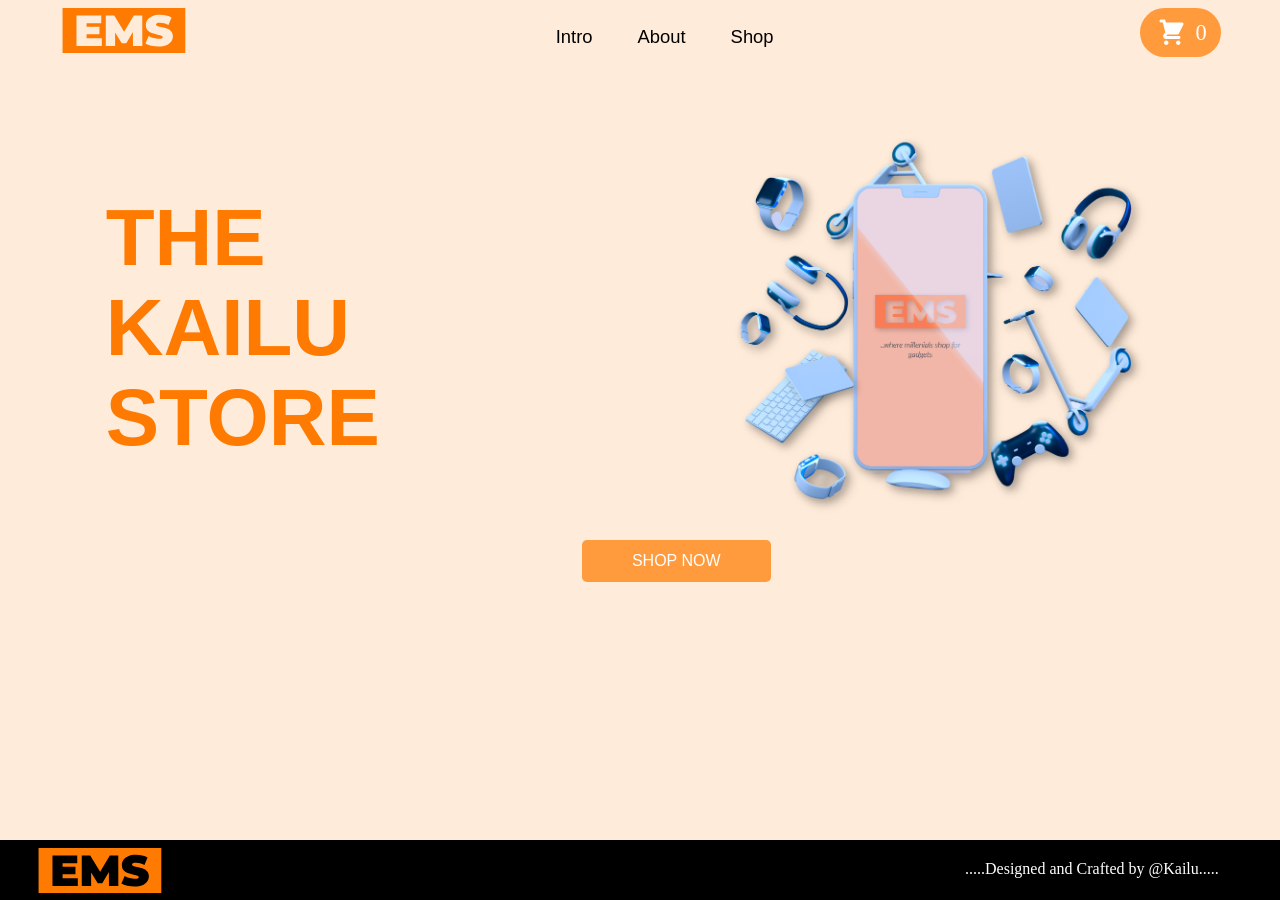
<file: index.html>
<!DOCTYPE html>
<html lang="en">

<head>
    <meta charset="UTF-8">
    <meta name="viewport" content="width=device-width, initial-scale=1.0">
    <title>Kailu Store</title>
    <link rel="stylesheet" href="style.css">
</head>

<body class="home-page" style="background-color: #ffcd9e63;">

    <header id="header">
        <div>
            <a href="/index.html"><img src="/Images/EMS.svg" alt="EMS icon" id="logo"></a>
        </div>

        <nav class="navlinks">
            <a href="index.html">Intro</a>
            <a href="about.html">About</a>
            <a href="shop.html">Shop</a>
        </nav>

        <div id="cartdiv">
            <img src="/Images/cart.svg" alt="cart icon" id="carticon">
            <span id="cartspan" class="totalItemsInCart">0</span>
        </div>

    </header>

    <main>
        <div class="mainparentdiv">
            <div class="subdiv">
                <h1>THE <br> KAILU <br> STORE </h1>
            </div>
            <div class="subdiv">
                <img src="/Images/heroImage.png" alt="image of accessories">
            </div>
        </div>
        <a href="shop.html" class="btn">SHOP NOW</a>
    </main>
    <footer>
        <div id="footerDiv">
            <img src="/Images/EMS.svg" alt="EMS icon" id="logo">
        </div>
        <span id="footerSpan">.....Designed and Crafted by @Kailu.....</span>
    </footer>


    <!-- SHOPPING CART MODAL -->
    <div class="cart-modal" id="cartModal">
        <div class="cart-container">
            <!-- ITEMS SECTION -->
            <section class="cart-items">
                <table>
                    <thead>
                        <tr>
                            <th>S/N</th>
                            <th>Item</th>
                            <th>Price</th>
                            <th>Quantity</th>
                            <th></th>
                        </tr>
                    </thead>
                    <tbody id="cartTableBody" class="ItemsInCart">
                        <!-- JavaScript will insert rows here -->
                    </tbody>
                </table>
            </section>
            <!-- USER DETAILS -->
            <form id="checkoutForm" action="/" method="get">
                <section class="user-details">
                    <input type="text" placeholder="Your Name" id="name" class="inputField" required>
                    <br>
                    <input type="email" placeholder="Your Email" id="email" class="inputField">
                    <br>
                    <input type="text" placeholder="Your Phone Number" id="phone" class="inputField">
                </section>
                <p id="error"></p>
                <!-- TOTAL -->
                <section class="total-section">
                    <p>Total Amount to be Paid</p>
                    <h2 id="totalPrice" class="totalPrice">₵0</h2>
                </section>
                <!-- ACTIONS -->
                <section class="cart-actions">
                    <button type="button" id="continueBtn">
                        Continue Shopping
                    </button>
                    <button type="submit" id="checkoutBtn">
                        Checkout
                    </button>
                </section>
            </form>
        </div>
    </div>
    <!-- SUMMARY MODAL -->
    <div id="summaryModal" class="summary-modal">
        <div class="summary-container">
            <h2>
                Thank You, <span id="summaryName"></span>,
                Your Order Has Been Received
            </h2>
            <img src="Images/check.svg" class="success-icon" alt="Success">
            <h3>Summary</h3>
            <table class="summary-table">
                <thead>
                    <tr>
                        <th>S/N</th>
                        <th>Item</th>
                        <th>Quantity</th>
                    </tr>
                </thead>
                <tbody id="summaryTableBody">
                    <!-- Items will be added by JavaScript -->
                </tbody>
            </table>
            <button id="summaryOkBtn">Ok</button>
        </div>
    </div>
    <script src="https://js.paystack.co/v2/inline.js"></script>
    <script src="products.js"></script>
    <script src="app.js"></script>
</body>

</html>
</file>
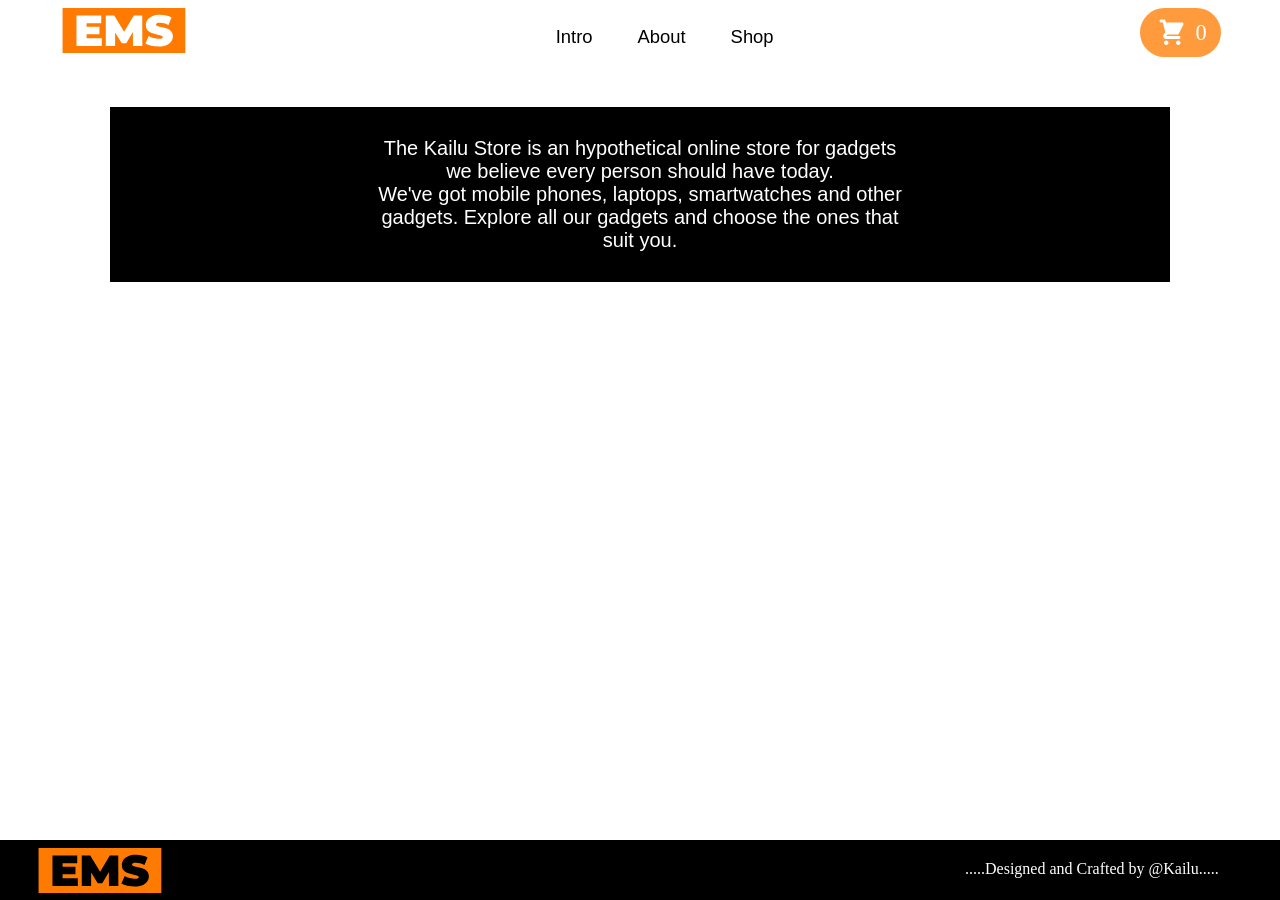
<file: about.html>
<!DOCTYPE html>
<html lang="en">

<head>
    <meta charset="UTF-8">
    <meta name="viewport" content="width=device-width, initial-scale=1.0">
    <title>Kailu Store</title>
    <link rel="stylesheet" href="style.css">
</head>

<body class="about-page">

    <header id="header">
        <div>
            <a href="/index.html"><img src="/Images/EMS.svg" alt="EMS icon" id="logo"></a>
        </div>

        <nav class="navlinks">
            <a href="index.html">Intro</a>
            <a href="about.html">About</a>
            <a href="shop.html">Shop</a>
        </nav>

        <div id="cartdiv">
            <img src="/Images/cart.svg" alt="cart icon" id="carticon">
            <span id="cartspan">3</span>
        </div>

    </header>

    <main>
        <p id="aboutpara">
            The Kailu Store is an hypothetical online store for gadgets <br>we believe every person should have today.
            <br> We've got mobile phones, laptops, smartwatches and other <br>gadgets. Explore all our gadgets and
            choose the ones that <br> suit you.
        </p>
    </main>
    <footer>
        <div id="footerDiv">
            <img src="/Images/EMS.svg" alt="EMS icon" id="logo">
        </div>
        <span id="footerSpan">.....Designed and Crafted by @Kailu.....</span>
    </footer>
    <!-- SHOPPING CART MODAL -->
    <div class="cart-modal" id="cartModal">
        <div class="cart-container">
            <!-- ITEMS SECTION -->
            <section class="cart-items">
                <table>
                    <thead>
                        <tr>
                            <th>S/N</th>
                            <th>Item</th>
                            <th>Price</th>
                            <th>Quantity</th>
                            <th></th>
                        </tr>
                    </thead>
                    <tbody id="cartTableBody">
                        <!-- JavaScript will insert rows here -->
                    </tbody>
                </table>
            </section>
            <!-- USER DETAILS -->
            <section class="user-details">
                <input type="text" placeholder="Your Name" class="inputField">
                <br><br>
                <input type="email" placeholder="Your Email" class="inputField">
                <br><br>
                <input type="text" placeholder="Your Phone Number" class="inputField">
            </section>
            <p id="error"></p>
            <!-- TOTAL -->
            <section class="total-section">
                <p>Total Amount to be Paid</p>
                <h2 id="totalPrice">₵0</h2>
            </section>
            <!-- ACTIONS -->
            <section class="cart-actions">
                <button id="continueBtn">
                    Continue Shopping
                </button>
                <button id="checkoutBtn">
                    Checkout
                </button>
            </section>
        </div>
    </div>
    <script src="products.js"></script>
    <script src="app.js"></script>
</body>

</html>
</file>
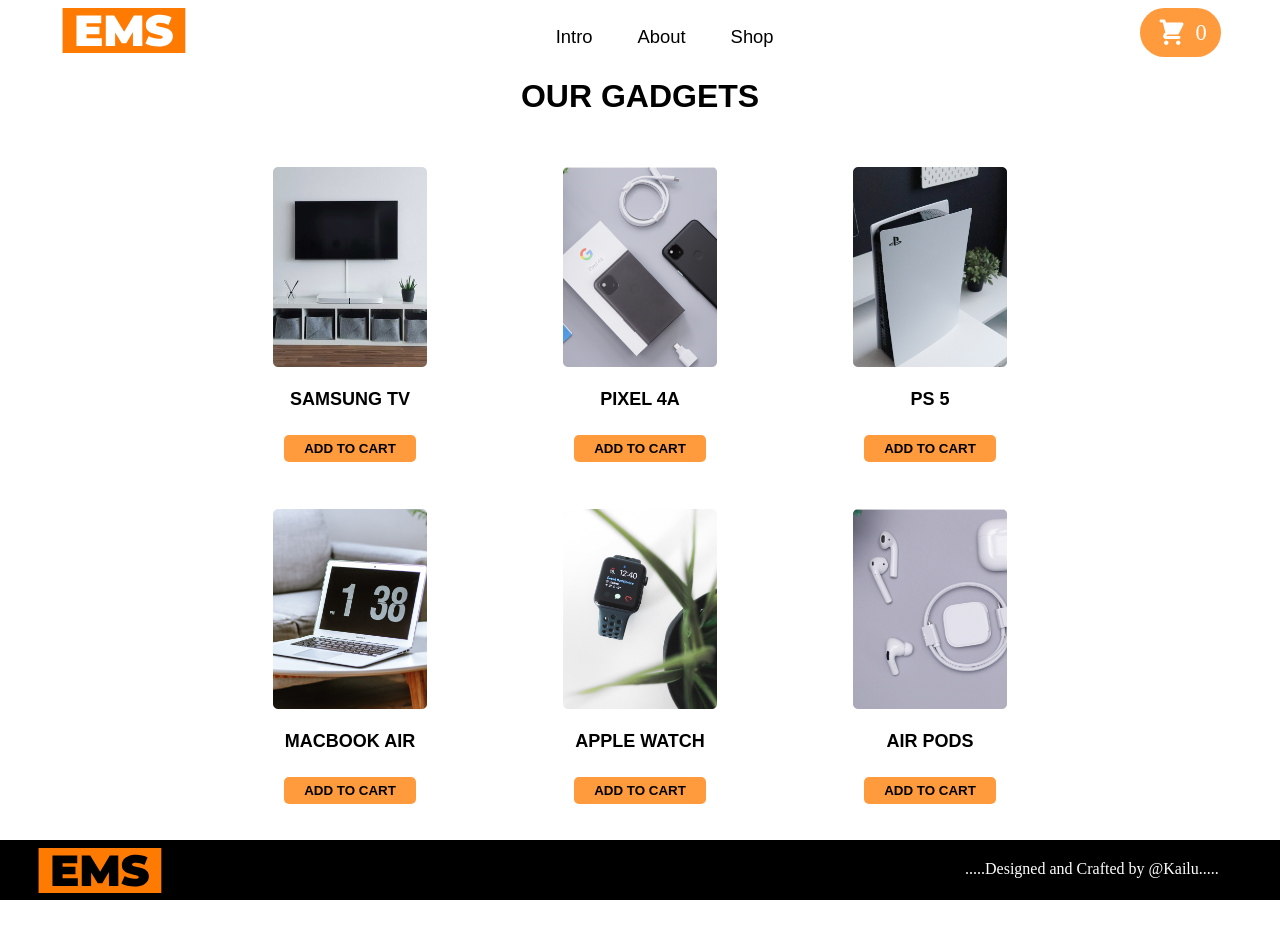
<file: shop.html>
<!DOCTYPE html>
<html lang="en">

<head>
    <meta charset="UTF-8">
    <meta name="viewport" content="width=device-width, initial-scale=1.0">
    <title>Kailu Store</title>
    <link rel="stylesheet" href="style.css">
</head>

<body class="shop-page">

    <header id="header">
        <div>
            <a href="/index.html"><img src="/Images/EMS.svg" alt="EMS icon" id="logo"></a>
        </div>

        <nav class="navlinks">
            <a href="index.html">Intro</a>
            <a href="about.html">About</a>
            <a href="shop.html">Shop</a>
        </nav>

        <div id="cartdiv">
            <img src="/Images/cart.svg" alt="cart icon" id="carticon">
            <!-- <span id="cartspan">3</span> -->
            <span id="cartspan" class="totalItemsInCart">0</span>
        </div>

    </header>

    <main>
        <h1 id="shop-title">OUR GADGETS</h1>

        <div class="gadgets" id="gadgets">
        </div>
    </main>
    <br>
    <footer>
        <div id="footerDiv">
            <img src="/Images/EMS.svg" alt="EMS icon" id="logo">
        </div>
        <span id="footerSpan">.....Designed and Crafted by @Kailu.....</span>
    </footer>
    <!-- SHOPPING CART MODAL -->
    <div class="cart-modal" id="cartModal">
        <div class="cart-container">
            <!-- ITEMS SECTION -->
            <section class="cart-items">
                <table>
                    <thead>
                        <tr>
                            <th>S/N</th>
                            <th>Item</th>
                            <th>Price</th>
                            <th>Quantity</th>
                            <th></th>
                        </tr>
                    </thead>
                    <tbody id="cartTableBody">
                        <!-- JavaScript will insert rows here -->
                    </tbody>
                </table>
            </section>
            <form id="checkoutForm" action="/" method="get">
                <section class="user-details">
                    <input type="text" placeholder="Your Name" id="name" class="inputField">
                    <br>
                    <input type="email" placeholder="Your Email" id="email" class="inputField">
                    <br>
                    <input type="text" placeholder="Your Phone Number" id="phone" class="inputField">
                </section>
                <section class="total-section">
                    <p>Total Amount to be Paid</p>
                    <h2 id="totalPrice">₵0</h2>
                </section>
                <section class="cart-actions">
                    <button type="button" id="continueBtn">
                        Continue Shopping
                    </button>
                    <button type="submit" id="checkoutBtn">
                        Checkout
                    </button>
                </section>
            </form>
        </div>
    </div>
    <!-- SUMMARY MODAL -->
    <div id="summaryModal" class="summary-modal">
        <div class="summary-container">
            <h2>
                Thank You, <span id="summaryName"></span>,
                Your Order Has Been Received
            </h2>
            <img src="Images/check.svg" class="success-icon" alt="Success">
            <h3>Summary</h3>
            <table class="summary-table">
                <thead>
                    <tr>
                        <th>S/N</th>
                        <th>Item</th>
                        <th>Quantity</th>
                    </tr>
                </thead>
                <tbody id="summaryTableBody">
                    <!-- Items will be added by JavaScript -->
                </tbody>
            </table>
            <button id="summaryOkBtn">Ok</button>
        </div>
    </div>
    <script src="https://js.paystack.co/v2/inline.js"></script>
    <script src="products.js"></script>
    <script src="app.js"></script>
</body>

</html>
</file>
<file: style.css>
html {
    height: 100%;
    margin: 0;
    padding-left: 4%;
    padding-right: 4%;
}

body {
    padding-bottom: 110px;
}
#header {
    display: flex;
    flex-direction: row;
    justify-content: space-between;
}
#logo {
    width: 130px;
    height: 45px;
}
#cartdiv {
    background-color: #ff9a3d;
    display: flex;
    align-items: center;
    gap: 6px;
    padding: 2px 14px;
    border-radius: 999px;
}
#carticon {
    width: 35px;
    height: 30px;
    flex-shrink: 0;
}
#cartspan {
    font-family: Cambria, Cochin, Georgia, Times, 'Times New Roman', serif;
    color: #fff;
    font-weight: 1500;
    font-size: 1.4rem;
    padding-left: 0.5px;
}
.navlinks {
    display: flex;
    gap: 45px;
}
.navlinks a {
    font-family: Arial, Helvetica, sans-serif;
    text-decoration: none;
    color: black;
    font-size: 1.15rem;
    font-weight: 400;
    padding-top: 18px;
}
.mainparentdiv {
    display: flex;
    align-items: center;
    flex-wrap: wrap;
    justify-content: space-around;
}
.subdiv {
    flex-basis: 42%;
    /* min-width: 300px; */
    width: fit-content;
}
.subdiv img {
    max-width: 100%;
    padding: 50px 0;
}
.subdiv h1 {
    color: #ff7a00;
    font-family: Arial, Helvetica, sans-serif;
    font-size: 80px;
    line-height: 90px;
    margin: 25px 0px;
}
.product-info img {
    transition: filter 0.3s ease;
}
.sub-div:hover .product-info img, .in-cart .product-image {
    filter: brightness(60%);
}
 .sub-div:hover .price-overlay, .in-cart .price-overlay {
    display: block;
 }
.product-info {
    display: flex;
    flex-direction: column;
    align-items: center;
}
.in-cart button {
    background-color: #FFCD9E;
}
/* HOVERING EFFECT, PRICE DISPLAY */
.image-container{
    position: relative;
    width: fit-content;
}
.product-image{
    width: 100%;
    border-radius: 12px;
    transition: filter .3s ease;
}
.price-overlay{
    position: absolute;
    top: 50%;
    left: 50%;
    transform: translate(-50%, -50%);
    text-align: center;
    display: none;
}
.sub-div:hover .price-overlay{
    display:block;
}
.price-title{
    color:white;
    text-decoration: underline;
    font-weight:bold;
    margin-bottom:10px;
}
.price-value{
    color:#FFF;
    font-size:24px;
    font-weight:bold;
}
 .btn {
    display: block;
    width: fit-content;
    background: #ff9a3d;
    color: #fff;
    padding: 12px 50px;
    margin: -60px 0 0;
    border-radius: 5px;
    text-decoration: none;
    position: relative;
    left: 45%;
    font-family: Arial, Helvetica, sans-serif;
}
#aboutpara {
    background-color: black;
    margin: 50px auto;
    padding: 30px;
    color: #fff;
    text-align: center;
    font-family: Arial, Helvetica, sans-serif;
    font-size: 20px;
    max-width: 1000px;
    width: 100%;
}
#shop-title {
    text-align: center;
    font-family: Arial, Helvetica, sans-serif;
    padding-bottom: 25px;
}
.gadgets {
    max-width: 900px;
    margin: auto;
   display: flex;
   flex-wrap: wrap;
   gap: 30px;
   justify-content: center;
}
.sub-div {
    width: 250px;
    display: flex;
    flex-direction: column;
    align-items: center;
    padding: 5px;
}
.sub-div img {
    width: 200px;
    height: 200px;
    object-fit: contain;
}
.gadgets .sub-div p {
    font-family: Arial, Helvetica, sans-serif;
    font-size: large;
    font-weight: 600;
}
button {
    background-color: #ff9a3d;
    font-family: Arial, Helvetica, sans-serif;
    font-weight: 600;
    border-style: hidden;
    display: inline-block;
    color: black;
    padding: 6px 20px;
    margin: 7px 0;
    border-radius: 5px;
    text-decoration: none;
    position: relative;
}
/* FULL SCREEN OVERLAY */
.cart-modal {
    display: none;
    position: fixed;
    top: 0;
    left: 0;
    width: 100%;
    height: 100vh;
    background: rgba(0, 0, 0, 0.6);
    justify-content: center;
    align-items: center;
}
/* ACTUAL CART BOX */
.cart-container {
    width: 50%;
    max-width: 800px;
    max-height: 90vh;
    background-color: white;
    padding: 20px;
    box-sizing: border-box;
    overflow-y: auto;
    display: flex;
    flex-direction: column;
}
#checkoutForm {
    flex-shrink: 0;
}
#removebtn {
    background-color: #FFCD9E;
}
/* =========================
   ITEMS SECTION
========================= */
.cart-items {
    width: 100%;
    overflow-y: auto;
    flex: 1 1 auto;
    min-height: 120px;
}
.cart-items table {
    width: 100%;
    border-collapse: collapse;
}
.cart-items th {
    font-weight: bold;
    text-align: left;
    padding: 8px 12px;
}
.cart-items td {
    padding: 7px 12px;
}
/* Give the columns some breathing room */
.cart-items th:nth-child(1),
.cart-items td:nth-child(1) {
    width: 10%;
}
.cart-items th:nth-child(2),
.cart-items td:nth-child(2) {
    width: 25%;
}
.cart-items th:nth-child(3),
.cart-items td:nth-child(3) {
    width: 20%;
}
.cart-items th:nth-child(4),
.cart-items td:nth-child(4) {
    width: 25%;
}
.cart-items th:nth-child(5),
.cart-items td:nth-child(5) {
    width: 15%;
}
/* =========================
   USER DETAILS
========================= */
.user-details {
    width: 100%;
    margin-top: 15px;
    margin-bottom: 10px;
}
.inputField {
    display: block;
    width: 90%;
    margin: 4px auto;
    padding: 10px;
    box-sizing: border-box;
}
/* =========================
   TOTAL SECTION
========================= */
.total-section {
    width: 100%;
    text-align: center;
    margin-top: 10px;
    margin-bottom: 5px;
}
.total-section p {
    font-weight: bold;
    font-size: 22px;
}
.total-section h2 {
    font-weight: bold;
    font-size: 30px;
}
/* =========================
   ACTIONS
========================= */
.cart-actions {
    display: flex;
    width: 50%;
    /* margin: 10px auto 0; */
    margin: 5px 0 0 auto;
    gap: 3px;
}
.cart-actions button {
    flex: 1;
    padding: 10px;
    margin-top: 2px;
    border: none;
    cursor: pointer;
}
#continueBtn {
    background-color: #FFCD9E;
}
#error {
    background-color: red;
}
.inputField {
    background-color: #FFCD9E;
}
/* SUMMARY MODAL */
.summary-modal {
    display: none;
    position: fixed;
    top: 0;
    left: 0;
    width: 100%;
    height: 100vh;
    background: rgba(0, 0, 0, 0.5);
    justify-content: center;
    align-items: center;
    z-index: 1000;
}
.summary-container {
    width: 60%;
    max-width: 650px;
    max-height: 80vh;
    background-color: white;
    padding: 30px;
    box-sizing: border-box;
    overflow-y: auto;
}
.summary-container h2 {
    text-align: center;
}
.summary-container h2 span {
    color: orange;
}
 .success-icon {
    display: block;
    width: 130px;
    height: 130px;
    margin: 30px auto;
}
.summary-container h3 {
    text-align: center;
    font-size: 32px;
}
.summary-table {
    width: 100%;
    border-collapse: collapse;
    margin-top: 20px;
}
.summary-table th,
.summary-table td {
    padding: 10px;
    text-align: left;
}
#summaryOkBtn {
    display: block;
    width: 200px;
    margin: 25px 0 0 auto;
    padding: 15px;
    border: none;
    border-radius: 8px;
    background-color: #ff9933;
    color: white;
    font-size: 16px;
    font-weight: bold;
    cursor: pointer;
}
footer {
    display: flex;
    position: fixed;
    bottom: 0;
    left: 0;
    width: 100%;
    height: 60px;
    background-color: black;
}
#footerDiv {
    padding-left: 35px ;
    padding-top: 8px;
}
#footerSpan {
    color: #fff;
    position: relative;
    top: 20px;
    left: 800px;
}
body.home-page {
    padding-bottom: 60px;
}
@media (min-width: 900px) {
    .home-page .subdiv img {
        max-height: calc(100vh - 230px);
        width: auto;
        max-width: 100%;
    }
}
</file>
